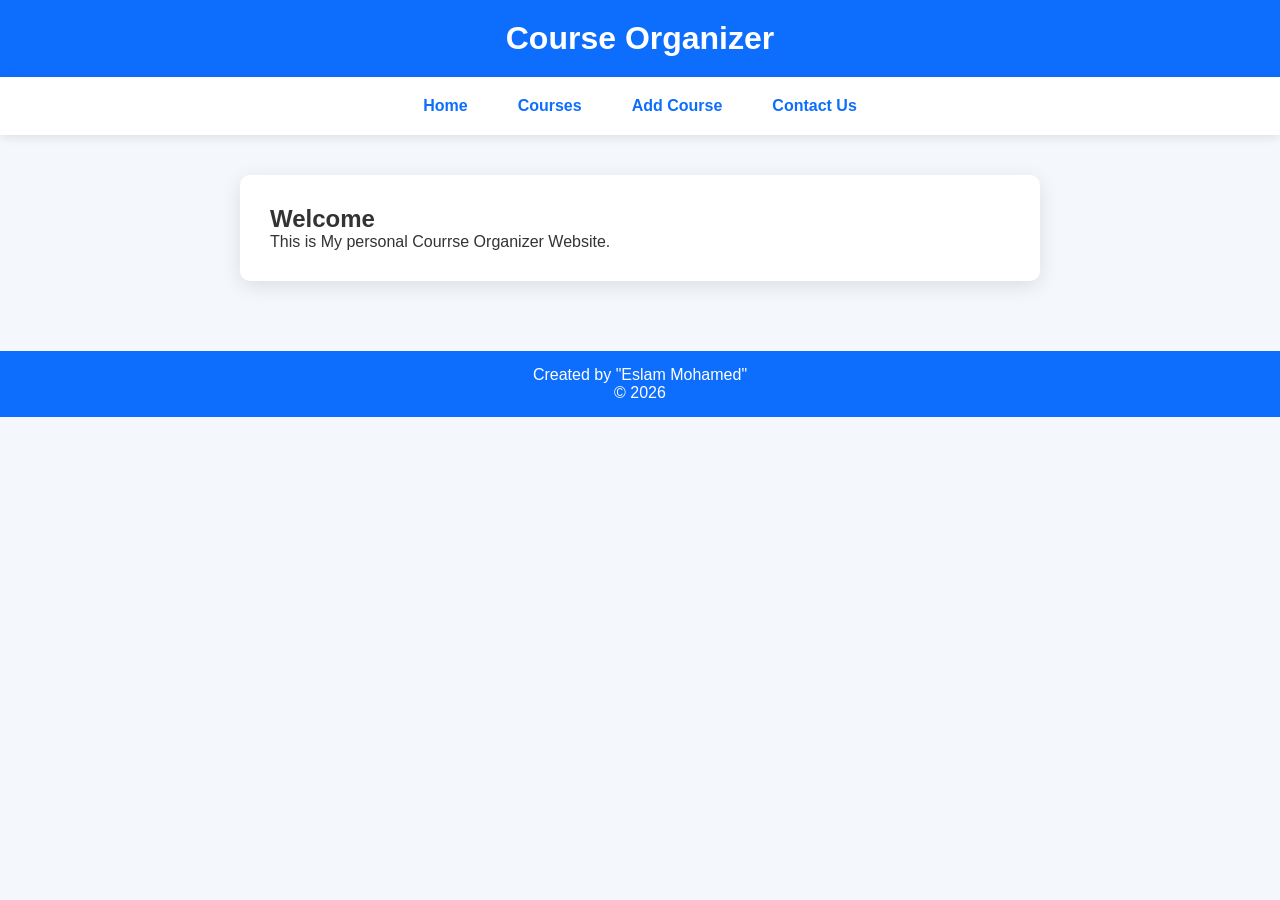
<file: index.html>
<!DOCTYPE html>
<!DOCTYPE html>
<html lang="en" dir="ltr">
  <head>

    <meta charset="utf-8">
    <title> Home Page </title>
    <link rel="stylesheet" href="style.css">

  </head>
  <body>

    <header>
      <h1> Course Organizer </h1>
    </header>

    <nav>
      <a href="index.html"> Home </a>
      <a href="courses.html"> Courses </a>
      <a href="add-course.html"> Add Course </a>
      <a href="contact.html"> Contact Us </a>
    </nav>

    <main>
      <section>
        <h2> Welcome </h2>
        <p> This is My personal Courrse Organizer Website. </p>
      </section>
    </main>

    <footer>
        <p> Created by "Eslam Mohamed"</p>
        <p> &copy; 2026 </p>
    </footer>

  </body>
</html>
</file>
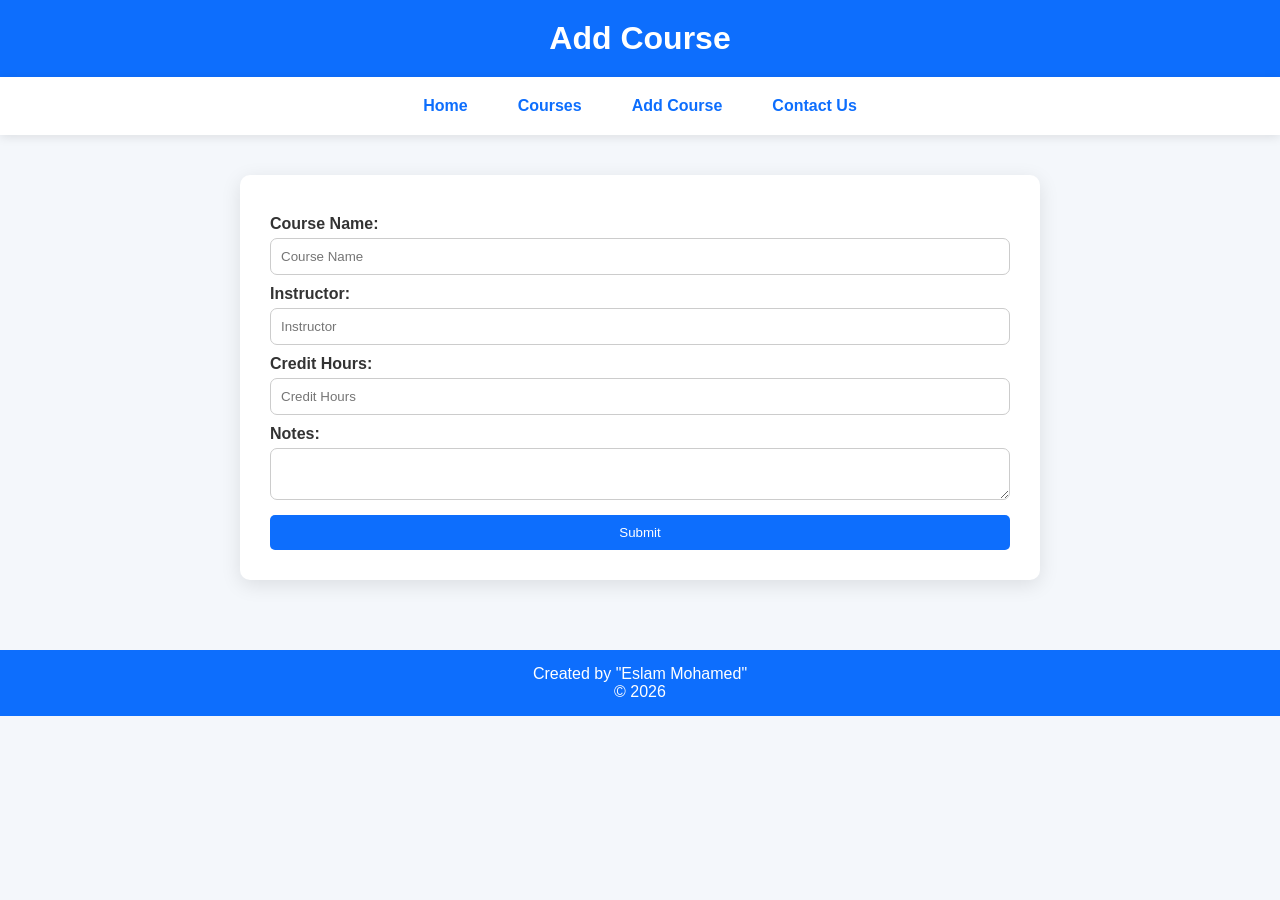
<file: add-course.html>
<!DOCTYPE html>
<!DOCTYPE html>
<html lang="en" dir="ltr">
  <head>

    <meta charset="utf-8">
    <title> Add-Course </title>
    <link rel="stylesheet" href="style.css">

  </head>
  <body>
    <header>
      <h1> Add Course </h1>
    </header>

    <nav>
      <a href="index.html"> Home </a>
      <a href="courses.html"> Courses </a>
      <a href="add-course.html"> Add Course </a>
      <a href="contact.html"> Contact Us </a>
    </nav>

    <main>
      <section>
        <form>

          <label> Course Name: </label>
          <input type="text" placeholder="Course Name" required>

          <label> Instructor: </label>
          <input type="text" placeholder="Instructor" required>

          <label> Credit Hours: </label>
          <input type="number" placeholder="Credit Hours" required>

          <label> Notes: </label>
          <textarea> </textarea>

          <button type="submit"> Submit </button>

        </form>
      </section>
    </main>

    <footer>
        <p> Created by "Eslam Mohamed"</p>
        <p> &copy; 2026 </p>
    </footer>

  </body>
</html>
</file>
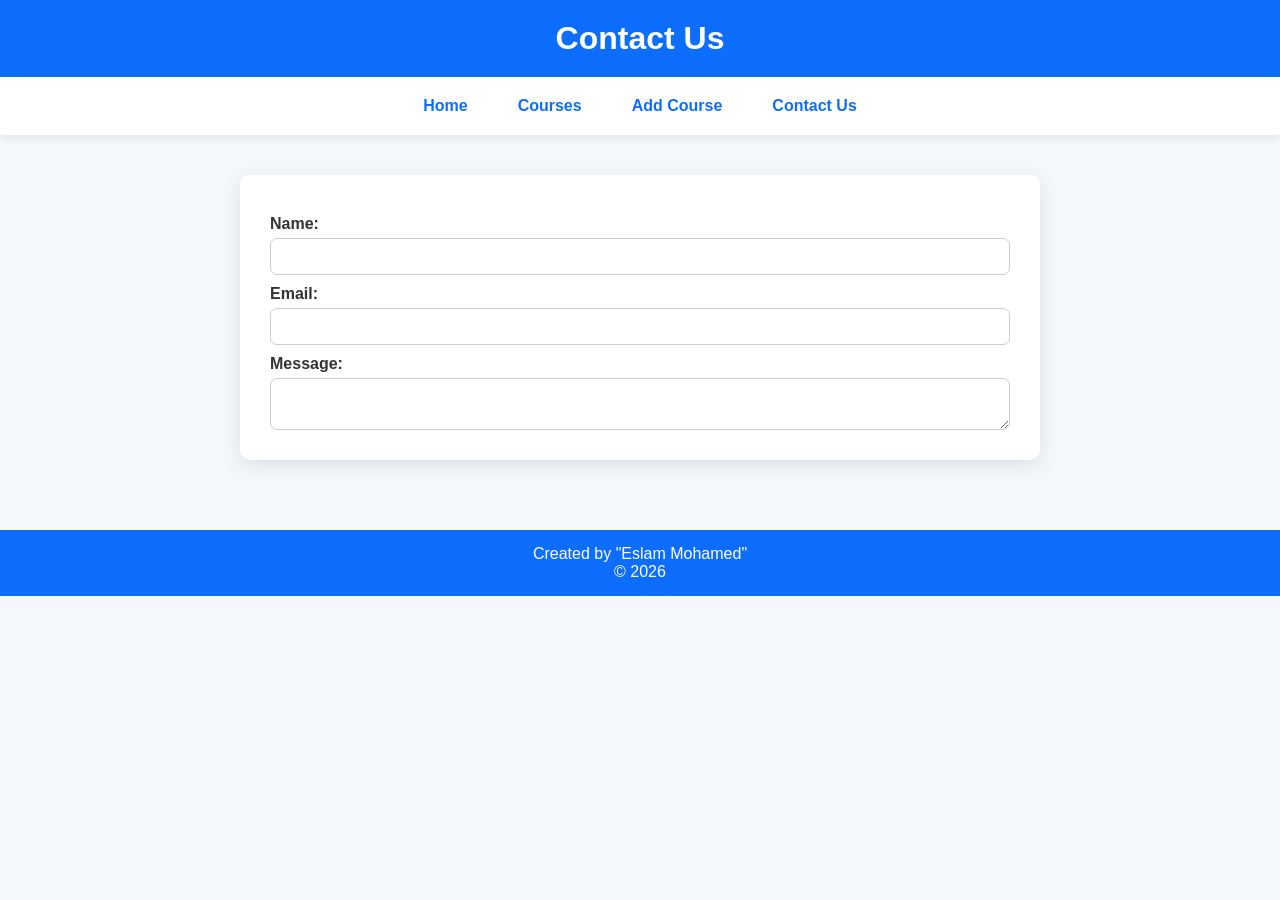
<file: contact.html>
<!DOCTYPE html>
<!DOCTYPE html>
<html lang="en" dir="ltr">
  <head>

    <meta charset="utf-8">
    <title> Contact </title>
    <link rel="stylesheet" href="style.css">

  </head>
  <body>

    <header>
      <h1> Contact Us </h1>
    </header>

    <nav>
      <a href="index.html"> Home </a>
      <a href="courses.html"> Courses </a>
      <a href="add-course.html"> Add Course </a>
      <a href="contact.html"> Contact Us </a>
    </nav>

    <main>
      <section>
        <form>

          <label> Name: </label>
          <input type="text" required>

          <label> Email: </label>
          <input type="email" required>

          <label> Message: </label>
          <textarea> </textarea>

        </form>
      </section>
    </main>

    <footer>
        <p> Created by "Eslam Mohamed"</p>
        <p> &copy; 2026 </p>
    </footer>

  </body>
</html>
</file>
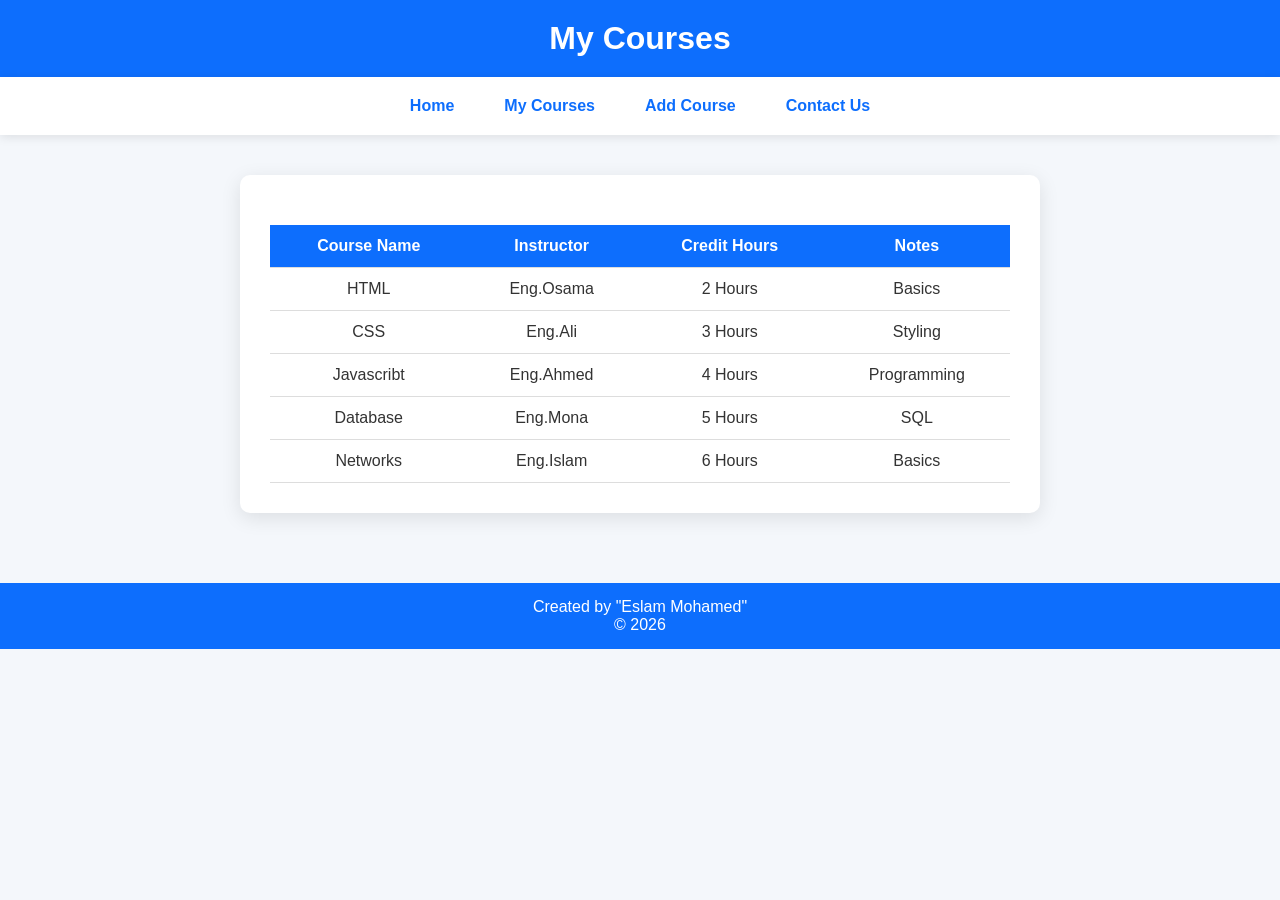
<file: courses.html>
<!DOCTYPE html>
<!DOCTYPE html>
<html lang="en" dir="ltr">
  <head>

    <meta charset="utf-8">
    <title> Courses </title>
    <link rel="stylesheet" href="style.css">

  </head>
  <body>

    <header>
      <h1> My Courses </h1>
    </header>

    <nav>
      <a href="index.html"> Home </a>
      <a href="courses.html"> My Courses </a>
      <a href="add-course.html"> Add Course </a>
      <a href="contact.html"> Contact Us </a>
    </nav>

    <main>
      <section>
        <table>
          <tr>
            <th> Course Name </th>
            <th> Instructor </th>
            <th> Credit Hours </th>
            <th> Notes </th>
          </tr>

          <tr>
            <td> HTML </td>
            <td> Eng.Osama </td>
            <td> 2 Hours </td>
            <td> Basics </td>
          </tr>

          <tr>
            <td> CSS </td>
            <td> Eng.Ali </td>
            <td> 3 Hours </td>
            <td> Styling </td>
          </tr>

          <tr>
            <td> Javascribt </td>
            <td> Eng.Ahmed </td>
            <td> 4 Hours </td>
            <td> Programming </td>
          </tr>

          <tr>
            <td> Database </td>
            <td> Eng.Mona </td>
            <td> 5 Hours </td>
            <td> SQL </td>
          </tr>

          <tr>
            <td> Networks </td>
            <td> Eng.Islam </td>
            <td> 6 Hours </td>
            <td> Basics </td>
          </tr>
        </table>
      </section>
    </main>

    <footer>
        <p> Created by "Eslam Mohamed"</p>
        <p> &copy; 2026 </p>
    </footer>

  </body>
</html>
</file>
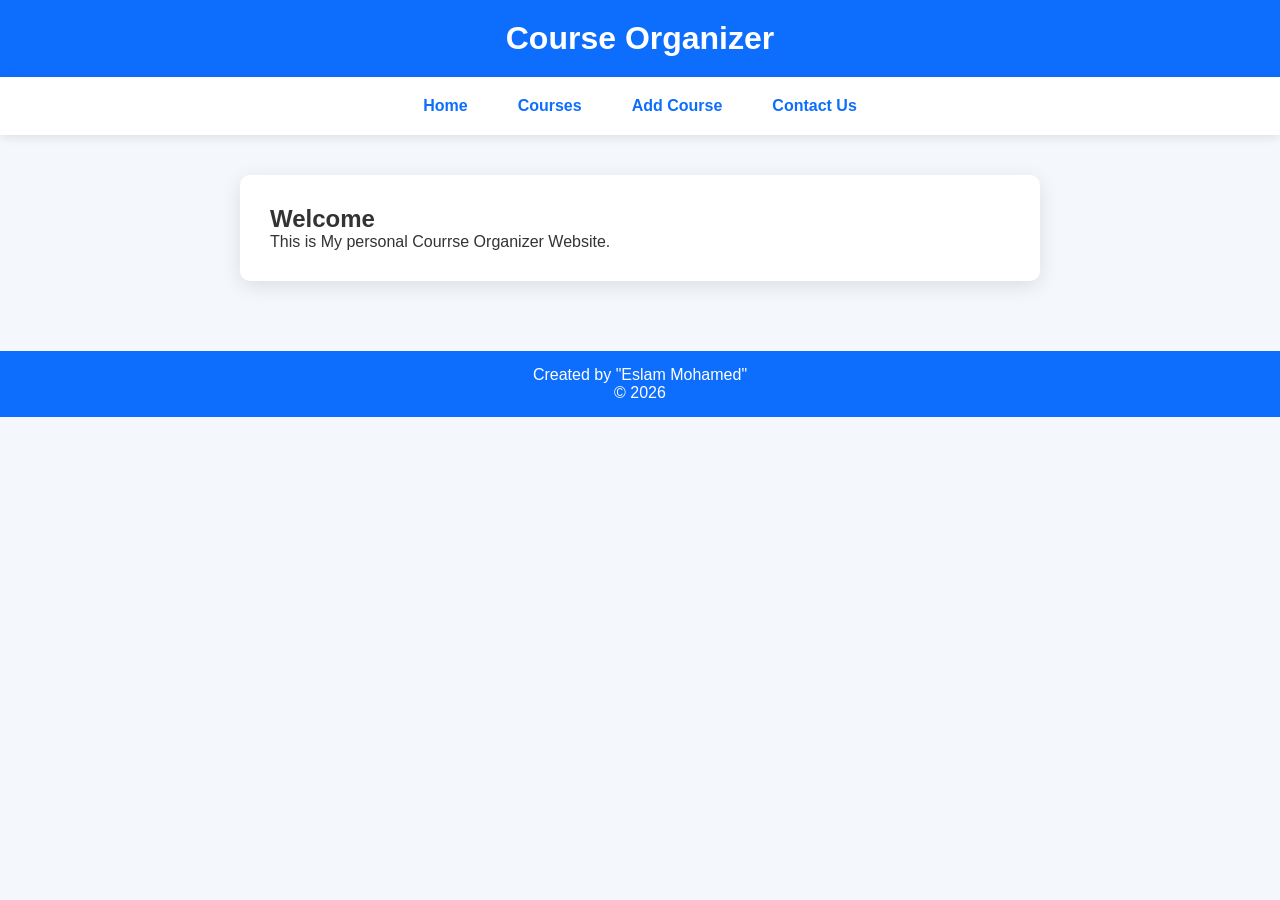
<file: home.html>
<!DOCTYPE html>
<!DOCTYPE html>
<html lang="en" dir="ltr">
  <head>

    <meta charset="utf-8">
    <title> Home Page </title>
    <link rel="stylesheet" href="style.css">

  </head>
  <body>

    <header>
      <h1> Course Organizer </h1>
    </header>

    <nav>
      <a href="home.html"> Home </a>
      <a href="courses.html"> Courses </a>
      <a href="add-course.html"> Add Course </a>
      <a href="contact.html"> Contact Us </a>
    </nav>

    <main>
      <section>
        <h2> Welcome </h2>
        <p> This is My personal Courrse Organizer Website. </p>
      </section>
    </main>

    <footer>
        <p> Created by "Eslam Mohamed"</p>
        <p> &copy; 2026 </p>
    </footer>

  </body>
</html>
</file>
<file: style.css>
/* Reset */
* {
  margin: 0;
  padding: 0;
  box-sizing: border-box;
  font-family: 'Segoe UI', sans-serif
}
/* Body + Animation */
body {
  background: #f4f7fb;
  color: #333;
}
/* Header */
header {
  background: #0d6efd;
  color: white;
  text-align: center;
  padding: 20px
}
/* Navbar */
nav {
  background: white;
  display: flex;
  justify-content: center;
  padding: 15px;
  box-shadow: 0 2px 10px rgba(0,0,0,0.1);
}
nav a {
  margin: 0 15px;
  text-decoration: none;
  color: #0d6efd;
  font-weight: bold;
  transition: 0.3s;
  padding: 5px 10px;
  border-radius: 5px
}
/* Hover */
nav a:hover {
  background: #0d6efd;
  color: white;
  transform: scale(1.05);
}
/* Main */
main {
  padding: 40px 20px;
  display: flex;
  justify-content: center
}
/* section */
section {
  background: white;
  padding: 30px;
  border-radius: 10px;
  width: 90%;
  max-width: 800px;
  box-shadow: 0 5px 20px rgba(0,0,0,0.1);
  transition: 0.3s
}
section:hover {
  transform: translateY(-5px);
}
/* Table */
table {
  width: 100%;
  border-collapse: collapse;
  margin-top: 20px
}
th {
  background: #0d6efd;
  color: white
}
th, td {
  padding: 12px;
  text-align: center;
  border-bottom: 1px solid #ddd
}
tr:hover {
  background: #f1f5ff
}
/* Form */
form {
  display: flex;
  flex-direction: column
}
label {
  margin-top: 10px;
  font-weight: bold
}
input, textarea {
  margin-top: 5px;
  padding: 10px;
  border-radius: 7px;
  border: 1px solid #ccc;
  transition: 0.3s
}
input:focus, textarea:focus {
  border-color: #0d6efd;
  box-shadow: 0 0 5px rgba(13,110,253,0.3);
  outline: none
}
/* Button */
button {
  margin-top: 15px;
  padding: 10px;
  background: #0d6efd;
  color: white;
  border: none;
  border-radius: 5px;
  cursor: pointer;
  transition: 0.3s
}
button:hover {
  background: #084298;
  transform: scale(1.05);
}
/* Footer */
footer {
  text-align: center;
  margin-top: 30px;
  padding: 15px;
  background: #0d6efd;
  color: white
}
/* Responsive */
@media (max-width: 600px) {
  nav {
    flex-direction: column;
  }
  nav a {
    margin: 5px 0;
  }
  section {
    padding: 20px
  }
}
</file>
